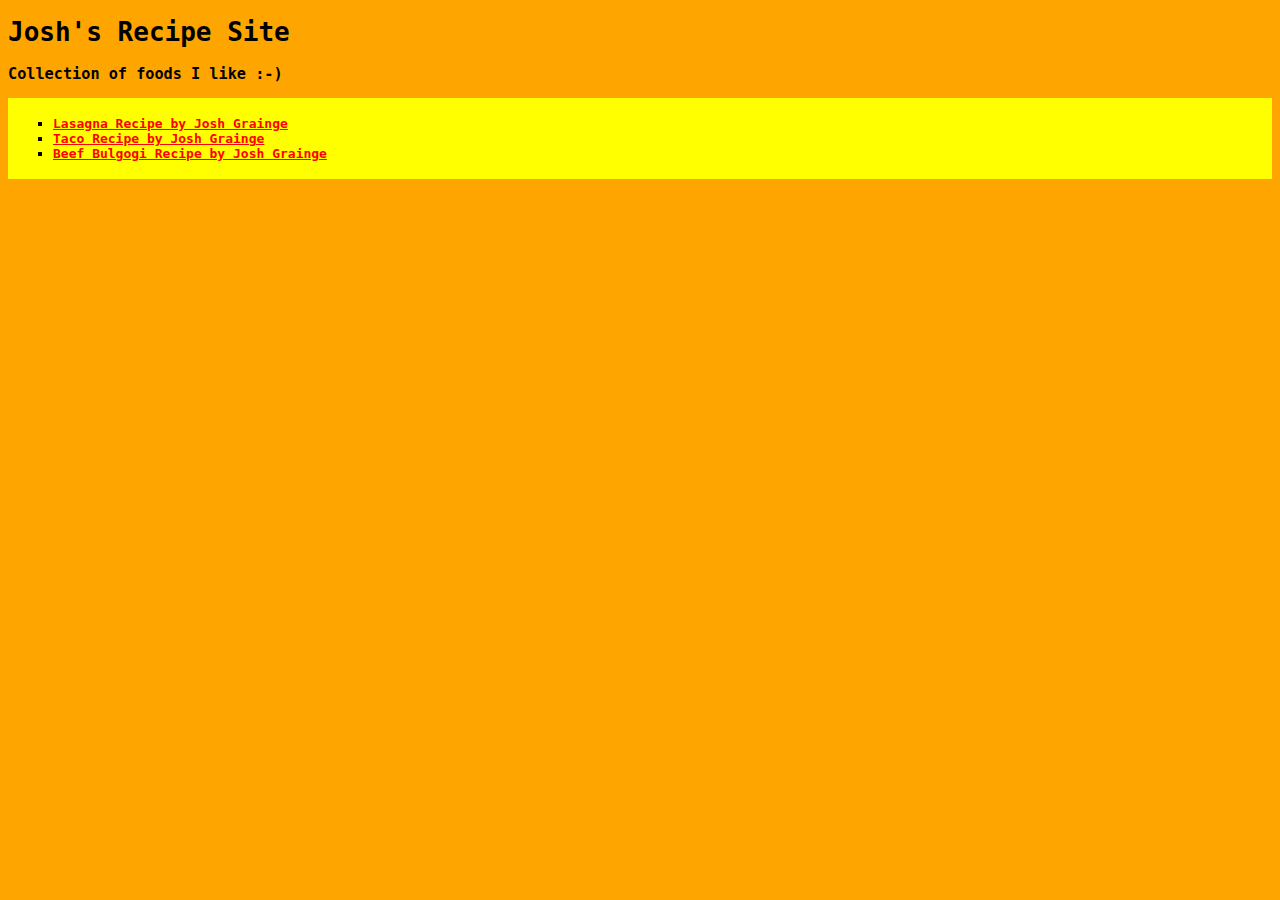
<file: index.html>
<!DOCTYPE html>
<html lang="en">
<head>
    <meta charset="UTF-8">
    <meta http-equiv="X-UA-Compatible" content="IE=edge">
    <meta name="viewport" content="width=device-width, initial-scale=1.0">
    <title>Recipe Site</title>
    <link rel="stylesheet" href="./styles.css">
</head>
<body>
    <h1>Josh's Recipe Site</h1>
    <h3>Collection of foods I like :-)</h3>
    <div class="recipe-div">
        <ul>
            <li><a href="recipes/lasagna.html">Lasagna Recipe by Josh Grainge</a></li>
            <li><a href="recipes/tacos.html">Taco Recipe by Josh Grainge</a></li>
            <li><a href="recipes/beef-bulgogi.html" class="transparent">Beef Bulgogi Recipe by Josh Grainge</a></li>
        </ul>
    </div>
</body>
</html>
</file>
<file: styles.css>
*{
    font-family: monospace;
}

html{
    background-color: orange;
}

.recipe-div{
    padding: 5px;
    background-color: yellow;
}

ul{
    list-style: square;
}

div > ul > li > a{
    font-weight: bold;
    color: red;
}

div > ul > li > a:hover{
    font-weight: bold;
    color: black;
}
</file>
